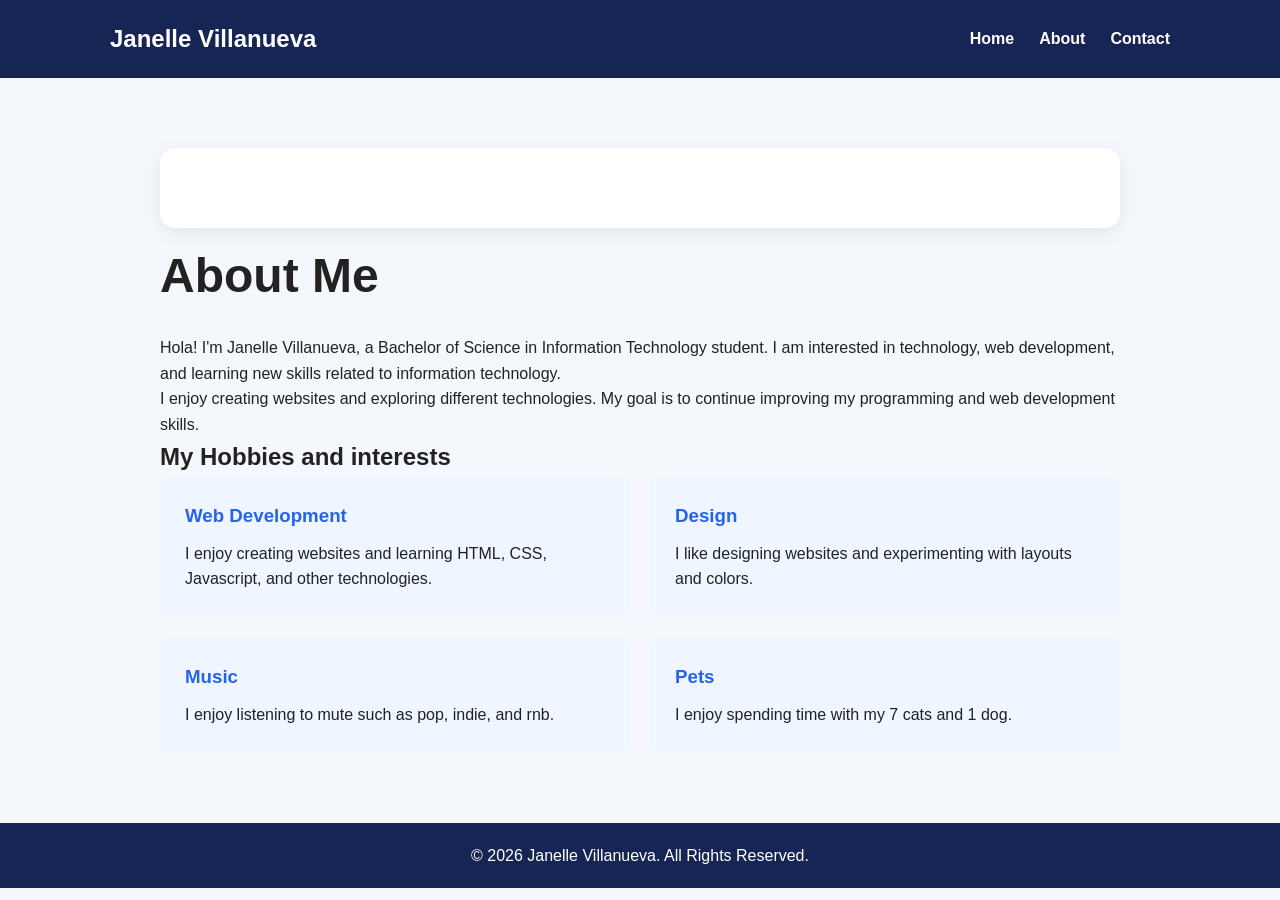
<file: web/about.html>
<!DOCTYPE html>
<html lang="en">
<head>
    <meta charset="UTF-8">
    <meta name="viewport" content="width=device-width, initial-scale=1.0">
    <title>About Me | Janelle Villanueva</title>
    <link rel="stylesheet" href="style.css">
</head>

<body>
    
    <header>
        <nav>
            <h2>Janelle Villanueva</h2>

            <div class="nav-links">
                <a href="index.html">Home</a>
                <a href="about.html">About</a>
                <a href="contact.html">Contact</a>
            </div>
        </nav>
    </header>

<main class="page">

    <section class="about-section"></section>

    <h1>About Me</h1>

    <p>
        Hola! I'm Janelle Villanueva, a Bachelor of Science in Information Technology student. I am interested in technology, web development, and learning new skills related to information technology.
    </p>
    <p>
        I enjoy creating websites and exploring different technologies. My goal is to continue improving my programming and web development skills.
    </p>

    <h2>My Hobbies and interests</h2>

    <div class="hobbies">

        <div class="card">
            <h3>Web Development</h3>
            <p>
                I enjoy creating websites and learning HTML, CSS, Javascript, and other technologies.
            </p>
        </div>

            <div class="card">
                <h3>Design</h3>
                <p>
                    I like designing websites and experimenting with layouts and colors.
                </p>
            </div>

        <div class="card">
            <h3>Music</h3>
            <p>
                I enjoy listening to mute such as pop, indie, and rnb.
            </p>
        </div>

        <div class="card">
            <h3>Pets</h3>
            <p>
                I enjoy spending time with my 7 cats and 1 dog.
            </p>

        </div>
    </div>
</section>

</main>

<footer>
    <p>&copy; 2026 Janelle Villanueva. All Rights Reserved.</p>
</footer>

</body>
</html>
</file>
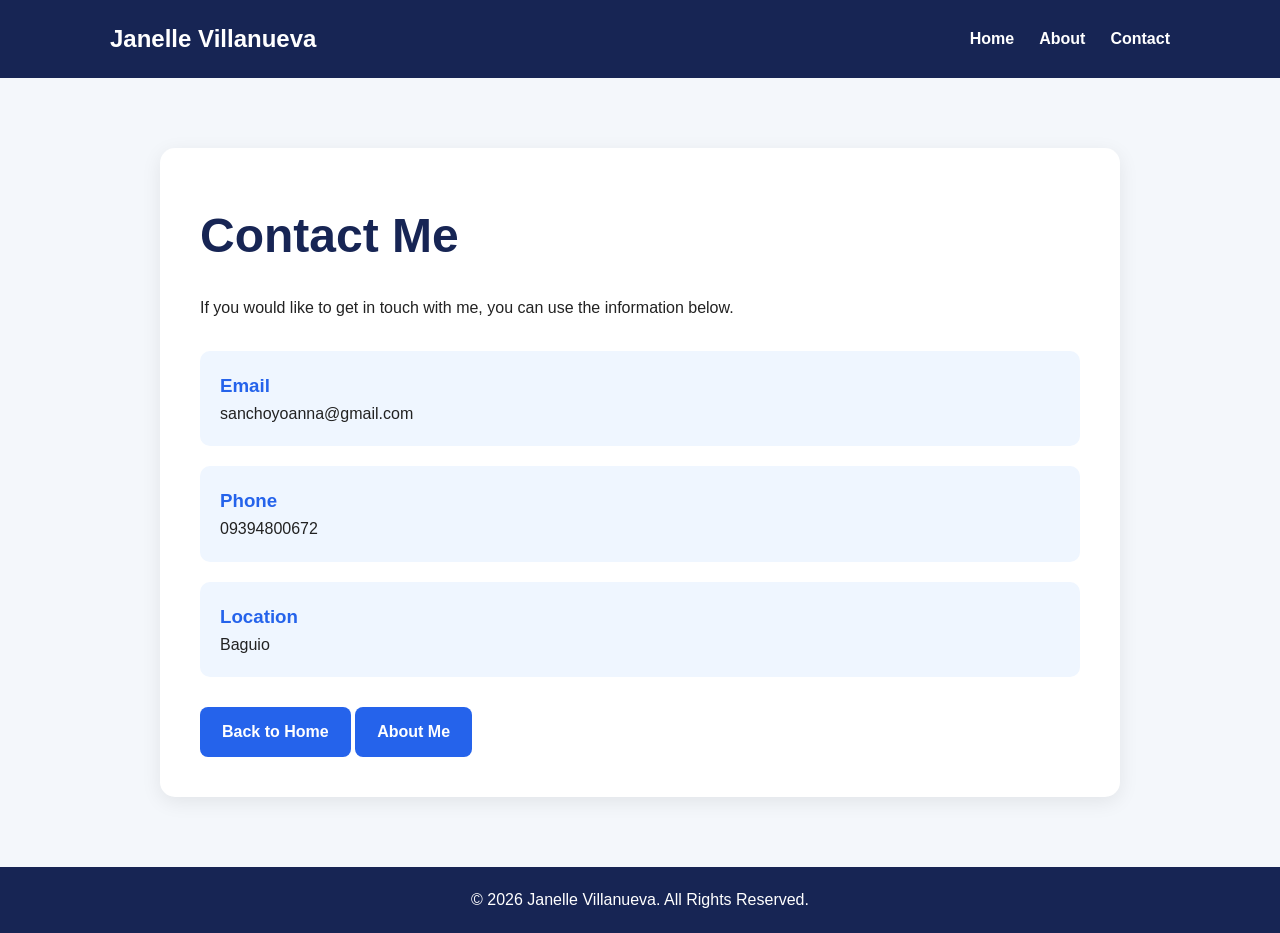
<file: web/contact.html>
<!DOCTYPE html>
<html lang="en">
<head>
    <meta charset="UTF-8">
    <meta name="viewport" content="width=device-width, initial-scale=1.0">
    <title>Contact | Janelle Villanutva</title>
    <link rel="stylesheet" href="style.css">
</head>

<body>
    <header>
        <nav>
            <h2>Janelle Villanueva</h2>

            <div class="nav-links">
                <a href="index.html">Home</a>
                <a href="about.html">About</a>
                <a href="contact.html">Contact</a>
            </div>
        </nav>
    </header>

<main class="page">
    <section class="contact-section">

        <h1>Contact Me</h1>

        <p>
            If you would like to get in touch with me, you can use the information below.
        </p>

        <div class="contact-card">

            <div>
                <h3>Email</h3>
                <p>sanchoyoanna@gmail.com</p>
            </div>

            <div>
                <h3>Phone</h3>
                <p>09394800672</p>
            </div>

            <div>
                <h3>Location</h3>
                <p>Baguio</p>
            </div>

        </div>

        <div class="page-button">
            <a class="button" href="index.html">Back to Home</a>
            <a class="button" href="about.html">About Me</a>
        </div>

    </section>

</main>

<footer>
    <p>&copy; 2026 Janelle Villanueva. All Rights Reserved.</p>
</footer>

</body>
</html>
</file>
<file: web/style.css>
* {
    margin: 0;
    padding: 0;
    box-sizing: border-box;
}

body {
    font-family: Arial, Helvetica, sans-serif;
    background: #f4f7fb;
    color: #222;
    line-height: 1.6;
}

/* Navigation */

header {
    background: #172554;
    color: white;
}

nav {
    max-width: 1100px;
    margin: auto;
    padding: 20px;
    display: flex;
    justify-content: space-between;
    align-items: center;
}

nav h2 {
    color: white;
}

.nav-links {
    display: flex;
    gap: 25px;
}

.nav-links a {
    color: white;
    text-decoration: none;
    font-weight: bold;
}

.nav-links a:hover {
    color: #93c5fd;
}

/* Home */

.hero {
    max-width: 1100px;
    margin: auto;
    padding: 70px 20px;
}

.intro {
    display: flex;
    justify-content: space-between;
    align-items: center;
    gap: 50px;
    min-height: 400px;
}

.intro-text {
    max-width: 600px;
}

.welcome {
    color: #2563eb;
    font-weight: bold;
    letter-spacing: 2px;
}

h1 {
    font-size: 48px;
    margin: 10px 0 20px;
}

h1 span {
    color: #2563eb;
}

.intro-text p {
    font-size: 18px;
    margin-bottom: 25px;
}

.profile img {
    width: 280px;
    height: 280px;
}

/* Buttons */

.button {
    display: inline-block;
    background: #2563eb;
    color: white;
    text-decoration: none;
    padding: 12px 22px;
    border-radius: 8px;
    font-weight: bold;
}

.button:hover {
    background: #1d4ed8;
}

/* Student Information */

.student-info {
    background: white;
    padding: 35px;
    border-radius: 15px;
    box-shadow: 0 5px 20px rgba(0, 0, 0, 0.08);
}

.student-info h2 {
    margin-bottom: 25px;
}

.info-container {
    display: flex;
    justify-content: space-between;
    gap: 20px;
}

.info-container div {
    flex: 1;
    background: #eff6ff;
    padding: 20px;
    border-radius: 10px;
}

.info-container h3 {
    color: #2563eb;
}

/* Other Pages */

.page {
    max-width: 1000px;
    margin: auto;
    padding: 70px 20px;
    min-height: 600px;
}

.about-section,
.contact-section {
    background: white;
    padding: 40px;
    border-radius: 15px;
    box-shadow: 0 5px 20px rgba(0, 0, 0, 0.08);
}

.about-section h1,
.contact-section h1 {
    color: #172554;
}

.about-section p {
    margin-bottom: 20px;
}

.about-section h2 {
    margin-top: 30px;
    margin-bottom: 20px;
}

/* Hobby Cards */

.hobbies {
    display: grid;
    grid-template-columns: repeat(2, 1fr);
    gap: 20px;
}

.card {
    background: #eff6ff;
    padding: 25px;
    border-radius: 10px;
}

.card h3 {
    color: #2563eb;
    margin-bottom: 10px;
}

/* Contact */

.contact-card {
    margin: 30px 0;
    display: grid;
    gap: 20px;
}

.contact-card div {
    background: #eff6ff;
    padding: 20px;
    border-radius: 10px;
}

.contact-card h3 {
    color: #2563eb;
}

.page-buttons {
    display: flex;
    gap: 15px;
}

/* Footer */

footer {
    background: #172554;
    color: white;
    text-align: center;
    padding: 20px;
}

/* Mobile */

@media (max-width: 700px) {

    nav {
        flex-direction: column;
        gap: 15px;
    }

    .intro {
        flex-direction: column-reverse;
        text-align: center;
    }

    h1 {
        font-size: 36px;
    }

    .info-container {
        flex-direction: column;
    }

    .hobbies {
        grid-template-columns: 1fr;
    }

    .page-buttons {
        flex-direction: column;
    }

}
</file>
